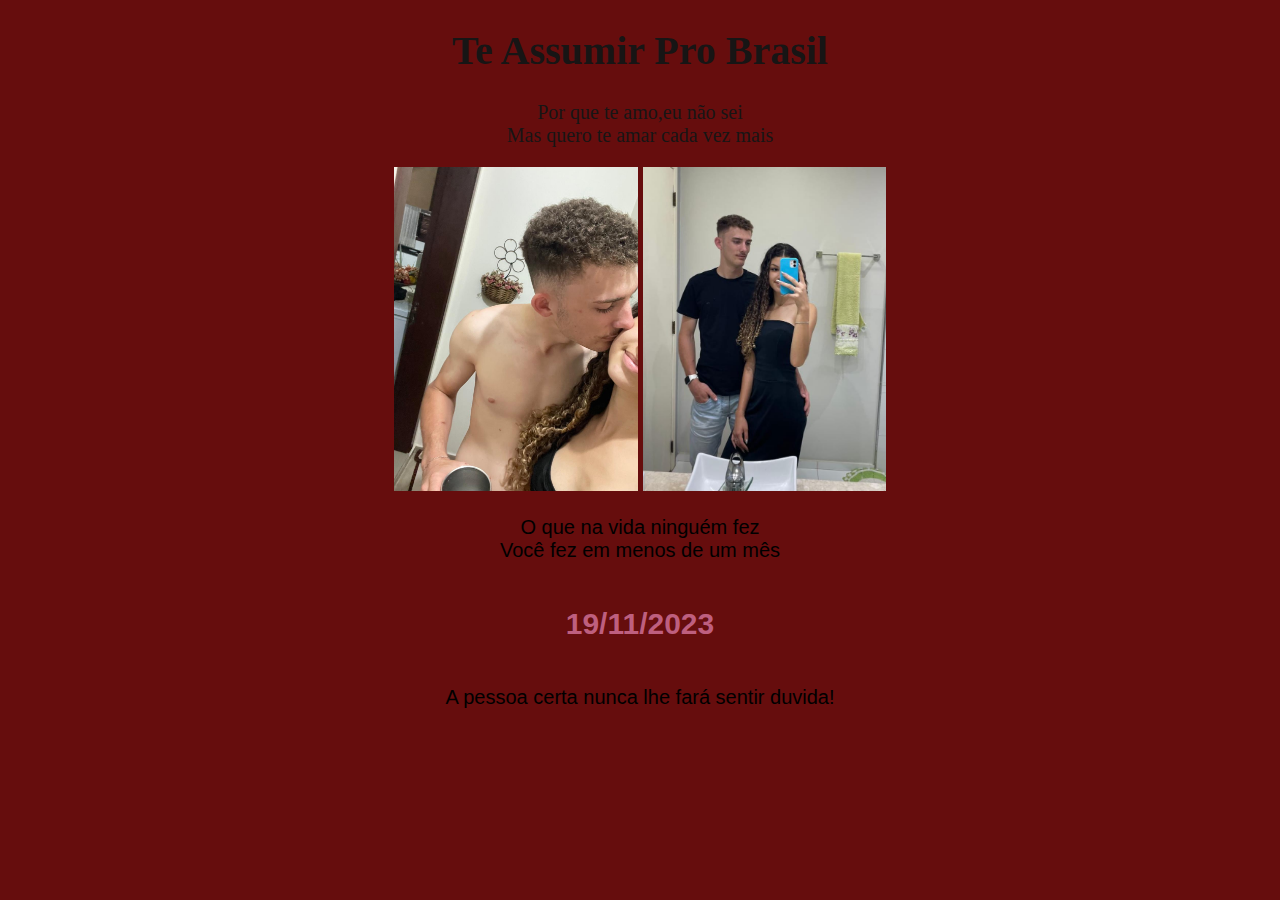
<file: index.html>
<!DOCTYPE html>
<html lang="pt-br">
<head>
    <meta charset="UTF-8">
    <meta http-equiv="X-UA-Compatible" content="IE=edge">
    <meta name="viewport" content="width=device-width, initial-scale=1.0">
    <title>te assumir pro brasil</title>
    <link rel="stylesheet" href="style.css">
</head>
<body>
    <header>
<h1>Te Assumir Pro Brasil</h1>

<p> Por que te amo,eu não sei

<br>
  Mas quero te amar cada vez mais
 
    </p>

<img class="imagem" src="b trabalho 2.jpeg" alt="">
<img class="imagem" src="b trabalho.jpeg" alt="">

</section>
<footer class="rodape">
    <p> O que na vida ninguém fez <br> Você fez em menos de um mês   </p>
    <h2>19/11/2023</h2>
    <link rel="import" href="https://youtu.be/qL9VDKaSO_s?si=lFeKLfmeiQ3Ubi49.html">
    <p> A pessoa certa nunca lhe fará sentir duvida!</p>
</footer>
</body>
</html>
</file>
<file: style.css>
body{
    background-color: #660d0d;
    color: rgb(23, 21, 21);
    text-align: center;
    font-size: 20px;
    padding: 0 24px; 
    
}

h2{
    color: #be5f7f;
    font-family: 'Franklin Gothic Medium', 'Arial Narrow', Arial, sans-serif;
}
.rodape{
    text-align: center;
    display: grid;
    font-size: 20px;
    color: black;
    font-family: 'Gill Sans', 'Gill Sans MT', Calibri, 'Trebuchet MS', sans-serif;
}
.imagem{
    width: 20%;
}
.paragrafo{
font-size: 30px;

}
</file>
